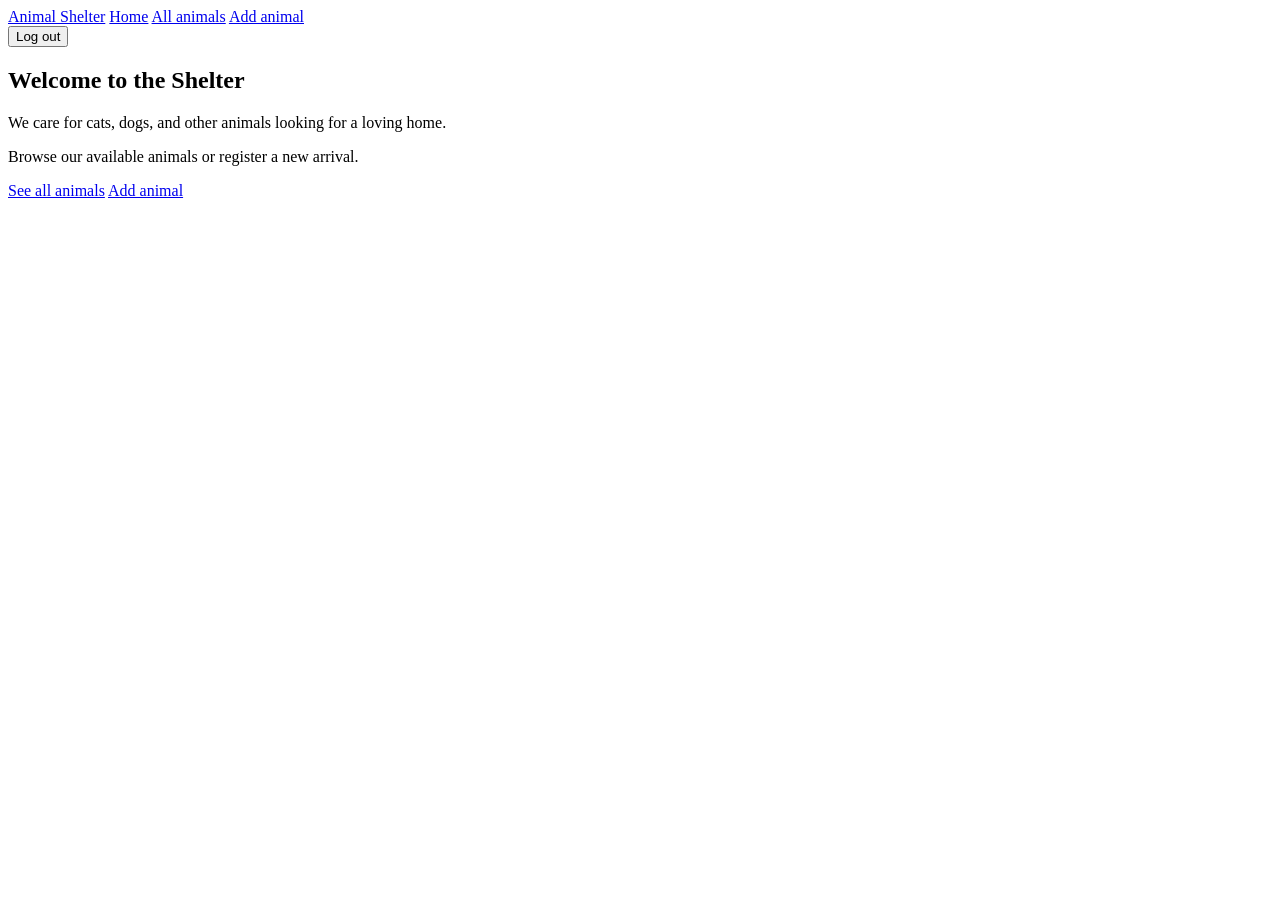
<file: src/main/resources/templates/index.html>
<!DOCTYPE html>

<html lang="en" xmlns:th="http://www.thymeleaf.org">
<head>
  <meta charset="UTF-8">
  <meta name="viewport" content="width=device-width, initial-scale=1.0">
  <title>Shelter — Home</title>
  <link rel="stylesheet" th:href="@{/css/style.css}">
</head>
<body>

  <!-- Navigation — same on every page -->
  <nav>
    <a class="brand" href="/">Animal Shelter</a>
    <a href="/" class="active" aria-current="page">Home</a>
    <a href="/animals">All animals</a>
    <a href="/animals/new">Add animal</a>

    <form th:action="@{/logout}" method="post">
      <button type="submit" class="logout">Log out</button>
    </form>
  </nav>

  <main>
    <section class="hero">
    <h1>Welcome to the Shelter</h1>
    <p>We care for cats, dogs, and other animals looking for a loving home.</p>
    <p>Browse our available animals or register a new arrival.</p>
    <div class="actions">
      <a href="/animals" class="btn">See all animals</a>
      <a href="/animals/new" class="btn secondary">Add animal</a>
    </div>
    </section>
  </main>

</body>
</html>
</file>
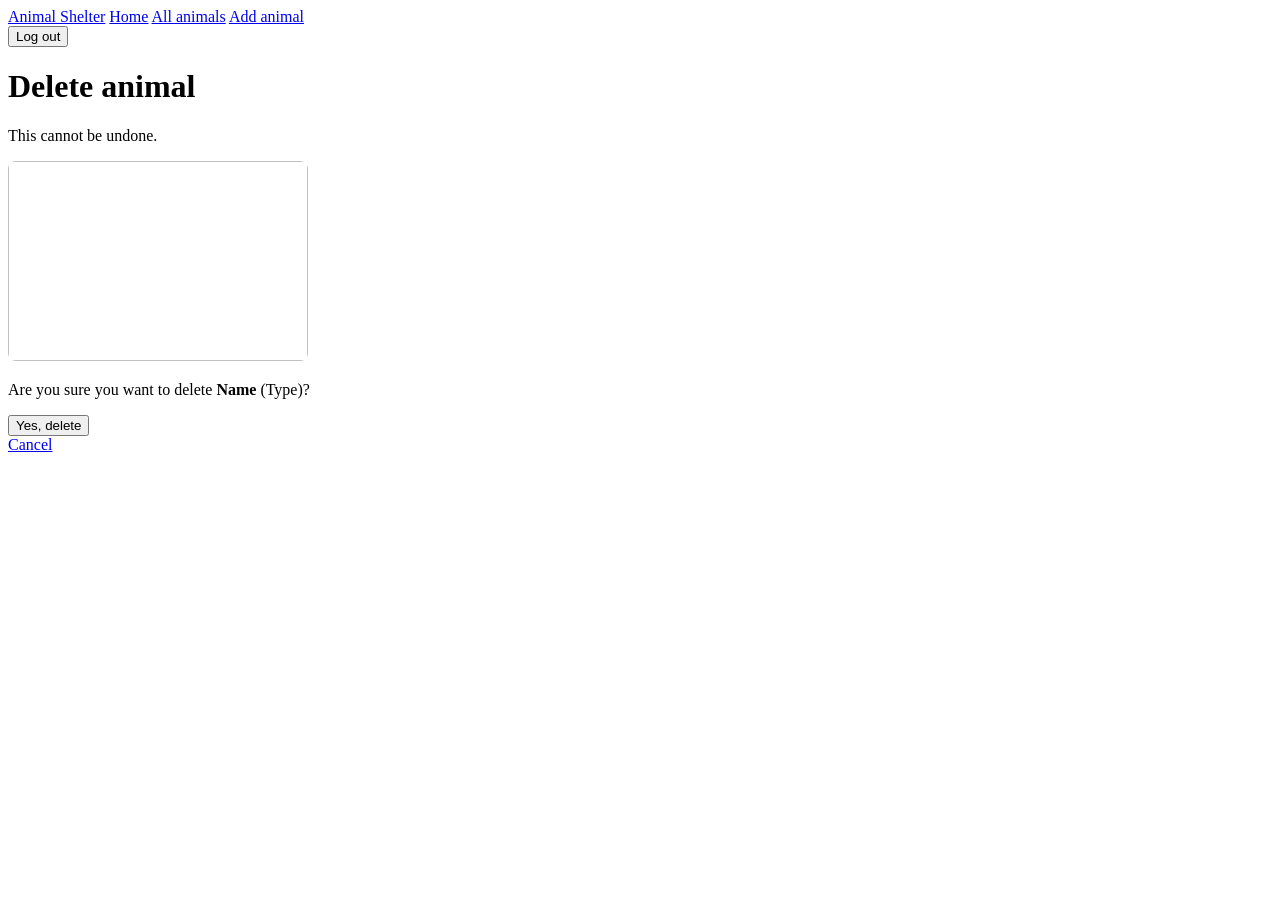
<file: src/main/resources/templates/animals-delete.html>
<!DOCTYPE html>
<html lang="en" xmlns:th="http://www.thymeleaf.org">
<head>
    <meta charset="UTF-8">
    <meta name="viewport" content="width=device-width, initial-scale=1.0">
    <title>Shelter — Delete Animal</title>
    <link rel="stylesheet" th:href="@{/css/style.css}">
</head>
<body>

<!-- Navigation — same on every page -->
<nav>
    <a class="brand" href="/">Animal Shelter</a>
    <a href="/">Home</a>
    <a href="/animals" class="active" aria-current="page">All animals</a>
    <a href="/animals/new">Add animal</a>
    <form th:action="@{/logout}" method="post">
        <button type="submit" class="logout">Log out</button>
    </form>
</nav>

<main>
    <h1>Delete animal</h1>
    <p class="subtitle">This cannot be undone.</p>

    <div class="form-card">
        <img th:src="${animal.imageUrl}"
             th:alt="${animal.name}"
             width="300"
             height="200"
             style="object-fit: cover; border-radius: 8px;">
        <p>Are you sure you want to delete <strong th:text="${animal.name}">Name</strong>
            (<span th:text="${animal.type}">Type</span>)?</p>

        <form th:action="@{/animals/{id}/delete(id=${animal.id})}" method="post">
            <button type="submit" class="danger">Yes, delete</button>
        </form>
    </div>

    <a href="/animals" class="btn secondary back-link">Cancel</a>
</main>

</body>
</html>
</file>
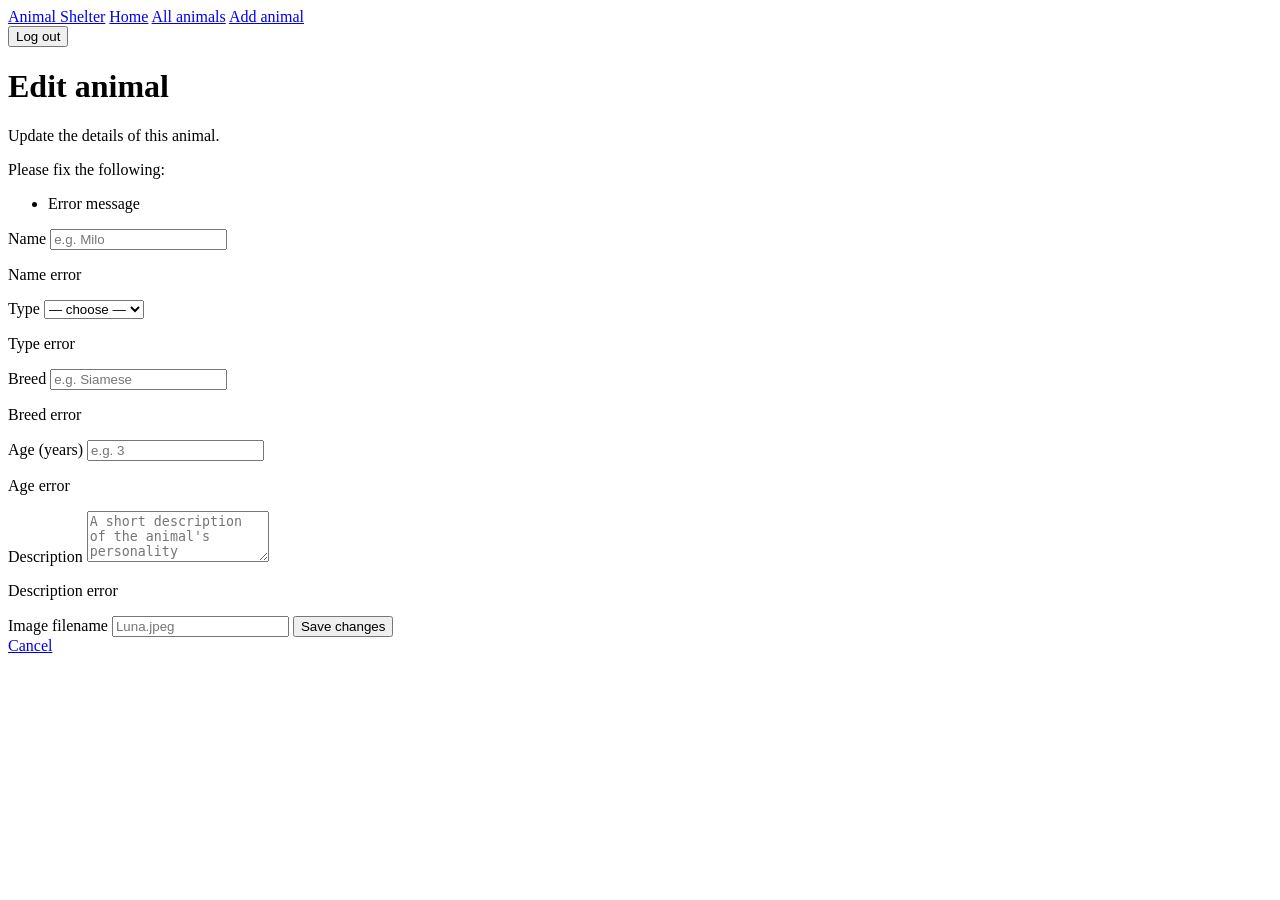
<file: src/main/resources/templates/animals-edit.html>
<!DOCTYPE html>
<html lang="en" xmlns:th="http://www.thymeleaf.org">
<head>
    <meta charset="UTF-8">
    <meta name="viewport" content="width=device-width, initial-scale=1.0">
    <title>Shelter — Edit Animal</title>
    <link rel="stylesheet" th:href="@{/css/style.css}">
</head>
<body>

<!-- Navigation — same on every page -->
<nav>
    <a class="brand" href="/">Animal Shelter</a>
    <a href="/">Home</a>
    <a href="/animals" class="active" aria-current="page">All animals</a>
    <a href="/animals/new">Add animal</a>
    <form th:action="@{/logout}" method="post">
        <button type="submit" class="logout">Log out</button>
    </form>
</nav>

<main>
    <h1>Edit animal</h1>
    <p class="subtitle">Update the details of this animal.</p>

    <div class="form-card">
        <form th:action="@{/animals/{id}/edit(id=${animalId})}" th:object="${form}" method="post">

            <div class="alert" role="alert" th:if="${#fields.hasErrors('*')}">
                <p>Please fix the following:</p>
                <ul>
                    <li th:each="err : ${#fields.allErrors()}" th:text="${err}">Error message</li>
                </ul>
            </div>

            <label for="name">Name</label>
            <input id="name" th:field="*{name}" th:classappend="${#fields.hasErrors('name')} ? 'invalid'"
                   type="text" placeholder="e.g. Milo">
            <p class="error" th:if="${#fields.hasErrors('name')}" th:errors="*{name}">Name error</p>

            <label for="type">Type</label>
            <select id="type" th:field="*{type}" th:classappend="${#fields.hasErrors('type')} ? 'invalid'">
                <option value="">— choose —</option>
                <option value="CAT">Cat</option>
                <option value="DOG">Dog</option>
                <option value="OTHER">Other</option>
            </select>
            <p class="error" th:if="${#fields.hasErrors('type')}" th:errors="*{type}">Type error</p>

            <label for="breed">Breed</label>
            <input id="breed" th:field="*{breed}" th:classappend="${#fields.hasErrors('breed')} ? 'invalid'"
                   type="text" placeholder="e.g. Siamese">
            <p class="error" th:if="${#fields.hasErrors('breed')}" th:errors="*{breed}">Breed error</p>

            <label for="age">Age (years)</label>
            <input id="age" th:field="*{age}" th:classappend="${#fields.hasErrors('age')} ? 'invalid'"
                   type="number" min="0" placeholder="e.g. 3">
            <p class="error" th:if="${#fields.hasErrors('age')}" th:errors="*{age}">Age error</p>

            <label for="description">Description</label>
            <textarea id="description" th:field="*{description}" th:classappend="${#fields.hasErrors('description')} ? 'invalid'"
                      rows="3" placeholder="A short description of the animal's personality"></textarea>
            <p class="error" th:if="${#fields.hasErrors('description')}" th:errors="*{description}">Description error</p>

            <label for="imageUrl">Image filename</label>
            <input id="imageUrl" th:field="*{imageUrl}" type="text" placeholder="Luna.jpeg">

            <button type="submit">Save changes</button>
        </form>
    </div>

    <a href="/animals" class="btn secondary back-link">Cancel</a>
</main>

</body>
</html>
</file>
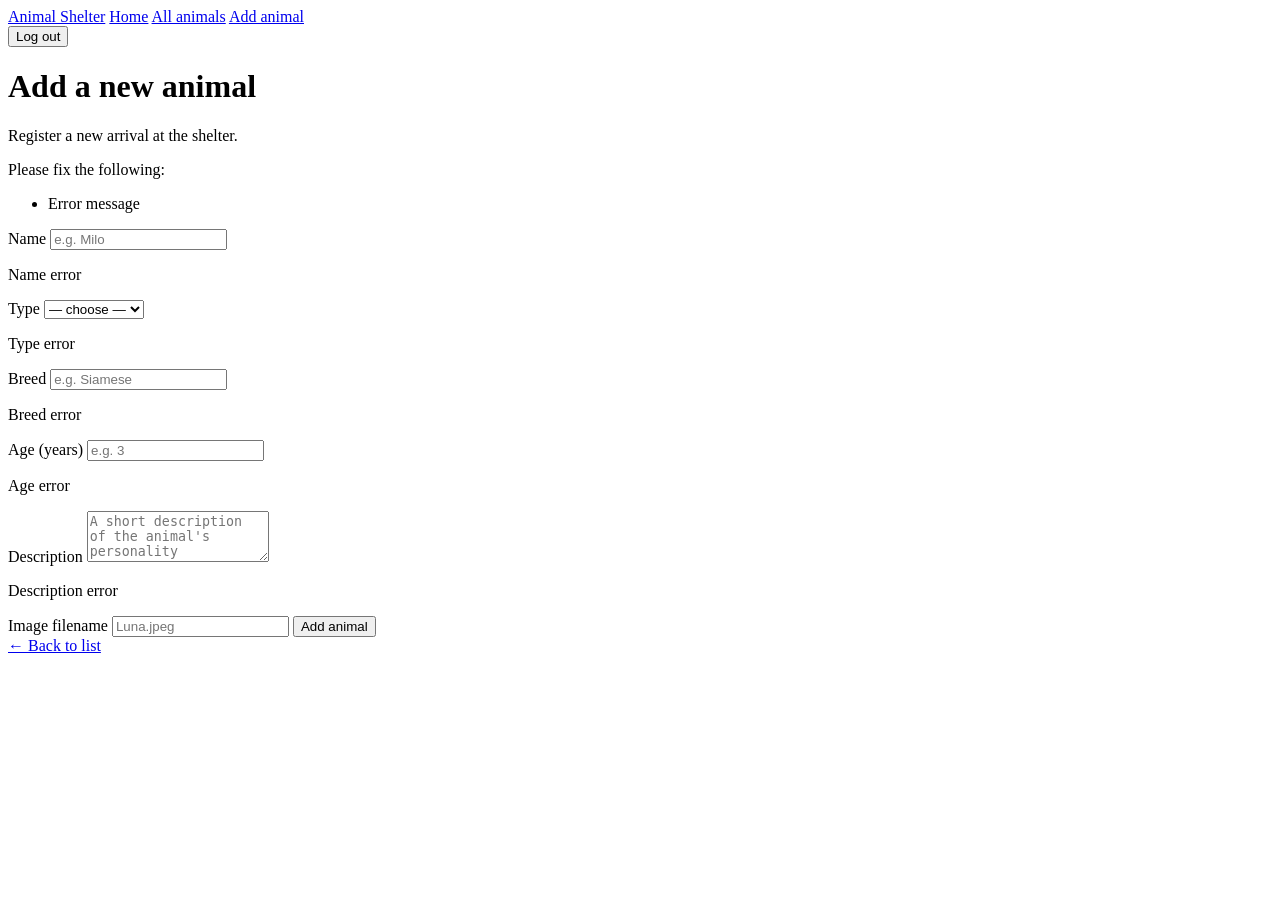
<file: src/main/resources/templates/animals-new.html>
<!DOCTYPE html>

<html lang="en" xmlns:th="http://www.thymeleaf.org">
<head>
  <meta charset="UTF-8">
  <meta name="viewport" content="width=device-width, initial-scale=1.0">
  <title>Shelter — Add Animal</title>
  <link rel="stylesheet" th:href="@{/css/style.css}">

</head>
<body>

  <!-- Navigation — same on every page -->
  <nav>
    <a class="brand" href="/">Animal Shelter</a>
    <a href="/">Home</a>
    <a href="/animals">All animals</a>
    <a href="/animals/new" class="active" aria-current="page">Add animal</a>
    <form th:action="@{/logout}" method="post">
      <button type="submit" class="logout">Log out</button>
    </form>
  </nav>

  <main>
    <h1>Add a new animal</h1>
    <p class="subtitle">Register a new arrival at the shelter.</p>
    <div class="form-card">
    <form th:action="@{/animals}" th:object="${form}" method="post">
      <div class="alert" role="alert" th:if="${#fields.hasErrors('*')}">
        <p>Please fix the following:</p>
        <ul>
          <li th:each="err : ${#fields.allErrors()}" th:text="${err}">Error message</li>
        </ul>
      </div>


      <label for="name">Name</label>
      <input id="name" th:field="*{name}" th:classappend="${#fields.hasErrors('name')} ? 'invalid'"
             type="text" placeholder="e.g. Milo">
      <p class="error" th:if="${#fields.hasErrors('name')}" th:errors="*{name}">Name error</p>

      <label for="type">Type</label>
      <select id="type"  th:field="*{type}" th:classappend="${#fields.hasErrors('type')} ? 'invalid'" >

        <option value="">— choose —</option>
        <option value="CAT">Cat</option>
        <option value="DOG">Dog</option>
        <option value="OTHER">Other</option>

      </select>
      <p class="error" th:if="${#fields.hasErrors('type')}" th:errors="*{type}">Type error</p>


      <label for="breed">Breed</label>
      <input id="breed" th:field="*{breed}" th:classappend="${#fields.hasErrors('breed')} ? 'invalid'"
             type="text" placeholder="e.g. Siamese">
      <p class="error" th:if="${#fields.hasErrors('breed')}" th:errors="*{breed}">Breed error</p>

      <label for="age">Age (years)</label>
      <input id="age"  th:field="*{age}"  th:classappend="${#fields.hasErrors('age')} ? 'invalid'"
             type="number" min="0" placeholder="e.g. 3">
      <p class="error" th:if="${#fields.hasErrors('age')}" th:errors="*{age}">Age error</p>

      <label for="description">Description</label>
      <textarea id="description" th:field="*{description}" th:classappend="${#fields.hasErrors('description')} ? 'invalid'"
                rows="3" placeholder="A short description of the animal's personality"></textarea>
      <p class="error" th:if="${#fields.hasErrors('description')}" th:errors="*{description}">Description error</p>

                  <label for="imageUrl">Image filename</label>
                  <input id="imageUrl" th:field="*{imageUrl}"  type="text"
                    placeholder="Luna.jpeg">

      <button type="submit">Add animal</button>
    </form>
    </div>
    <a href="/animals" class="btn secondary back-link">← Back to list</a>
  </main>

</body>
</html>
</file>
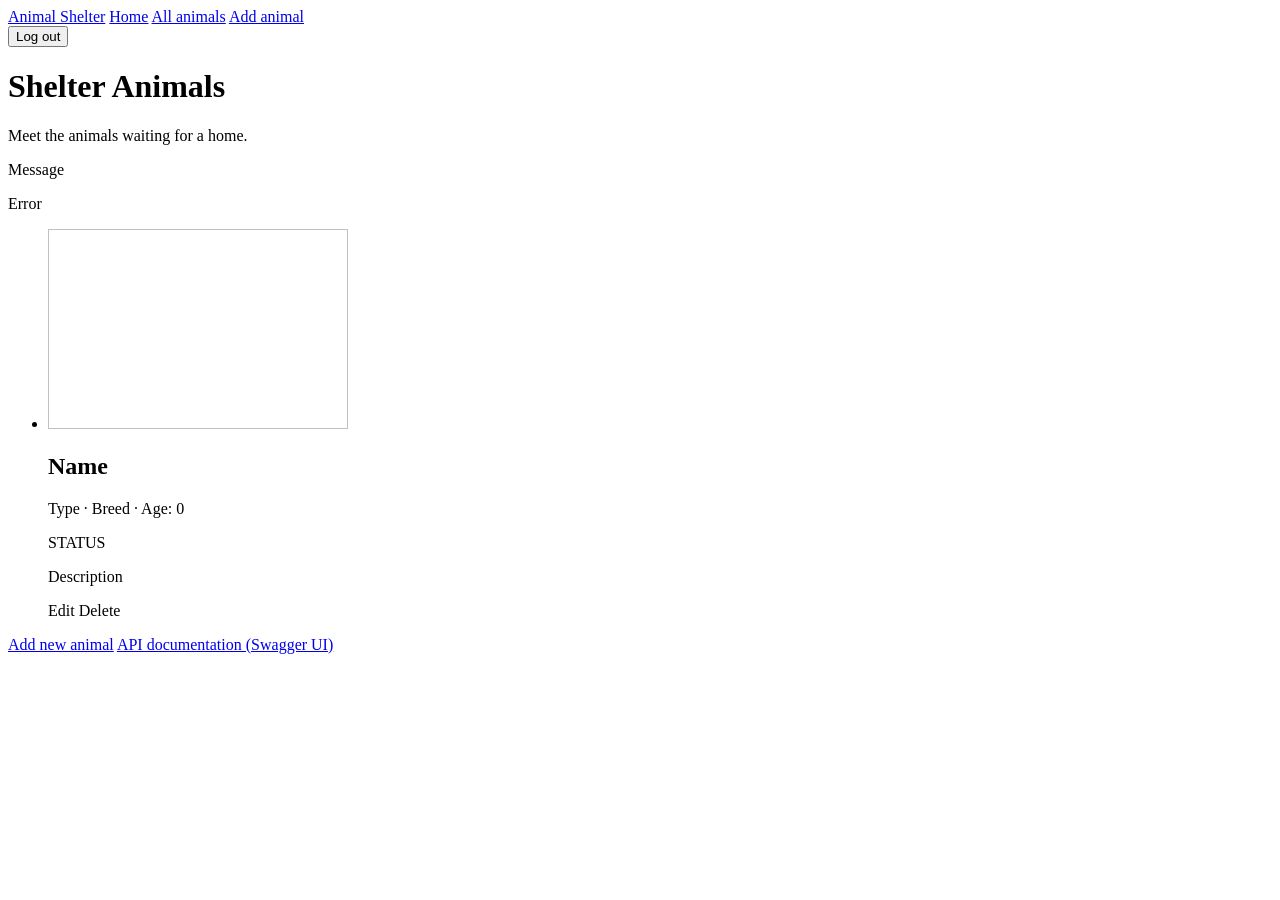
<file: src/main/resources/templates/animals.html>
<!DOCTYPE html>

<html lang="en" xmlns:th="http://www.thymeleaf.org">
<head>
    <meta charset="UTF-8">
    <meta name="viewport" content="width=device-width, initial-scale=1.0">
    <title>Shelter Animals</title>
    <link rel="stylesheet" th:href="@{/css/style.css}">

</head>
<body>

<!-- Navigation — same on every page -->
<nav>
  <a class="brand" href="/">Animal Shelter</a>
  <a href="/">Home</a>
  <a href="/animals" class="active" aria-current="page">All animals</a>
  <a href="/animals/new">Add animal</a>

  <form th:action="@{/logout}" method="post">
    <button type="submit" class="logout">Log out</button>
  </form>
</nav>

<main>
  <h1>Shelter Animals</h1>

  <p class="subtitle">Meet the animals waiting for a home.</p>
  <p class="notice" role="status" th:if="${message}" th:text="${message}">Message</p>
  <p class="alert" role="alert" th:if="${error}" th:text="${error}">Error</p>
  <section aria-label="Animal list">
    <ul class="animal-grid">
      <li class="animal-card" th:each="animal : ${animals}">
        <img th:src="${animal.imageUrl}"
             th:alt="${animal.name}"
             width="300"
             height="200"
             style="object-fit: cover;">
        <div class="info">
          <h2 th:text="${animal.name}">Name</h2>
          <p class="meta">
            <span th:text="${animal.type}">Type</span>
            · <span th:text="${animal.breed}">Breed</span>
            · Age: <span th:text="${animal.age}">0</span>
          </p>
          <span class="badge"
                th:text="${animal.status}"
                th:classappend="${animal.status.name() == 'AVAILABLE'} ? 'status-available' : 'status-adopted'">STATUS</span>
          <p class="description" th:text="${animal.description}">Description</p>
          <div class="card-actions">
            <a class="btn secondary small" th:href="@{/animals/{id}/edit(id=${animal.id})}">Edit</a>
            <a class="btn danger small" th:href="@{/animals/{id}/delete(id=${animal.id})}">Delete</a>
          </div>
        </div>
      </li>
    </ul>
  </section>

  <a href="/animals/new" class="btn">Add new animal</a>

  <a href="/swagger-ui/index.html" class="btn secondary" target="_blank" rel="noopener">API documentation (Swagger UI)</a>
</main>

</body>
</html>
</file>
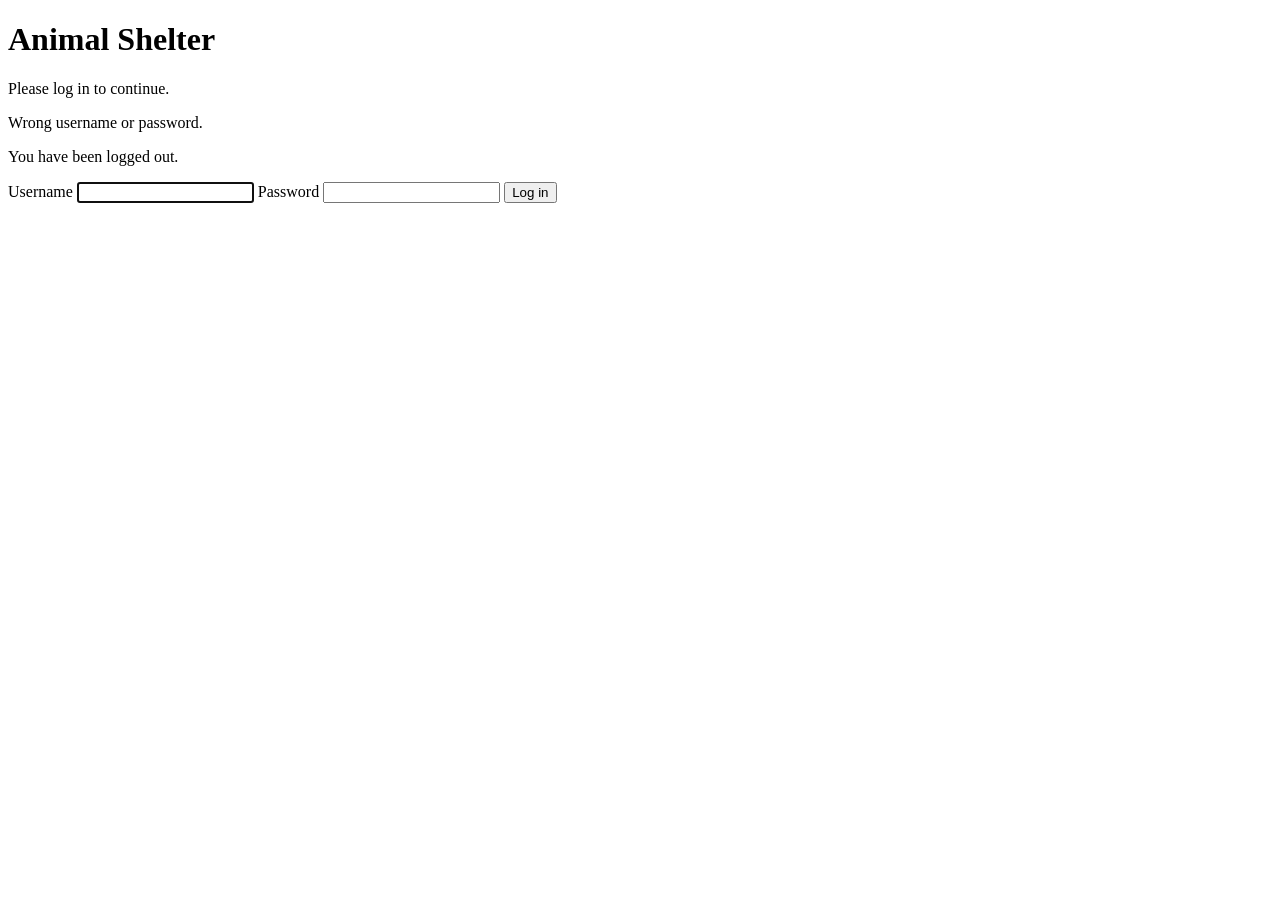
<file: src/main/resources/templates/login.html>
<!DOCTYPE html>
<html lang="en" xmlns:th="http://www.thymeleaf.org">
<head>
    <meta charset="UTF-8">
    <meta name="viewport" content="width=device-width, initial-scale=1.0">
    <title>Shelter — Log in</title>
    <link rel="stylesheet" th:href="@{/css/style.css}">
</head>
<body>

<main class="login-page">
    <div class="form-card">
        <h1>Animal Shelter</h1>

        <p class="subtitle">Please log in to continue.</p>

        <p class="alert" role="alert" th:if="${param.error}">Wrong username or password.</p>
        <p class="notice" role="status" th:if="${param.logout}">You have been logged out.</p>

        <form th:action="@{/login}" method="post">

            <label for="username">Username</label>
            <input id="username" name="username" type="text" required autofocus>

            <label for="password">Password</label>
            <input id="password" name="password" type="password" required>

            <button type="submit">Log in</button>
        </form>
    </div>
</main>

</body>
</html>
</file>
